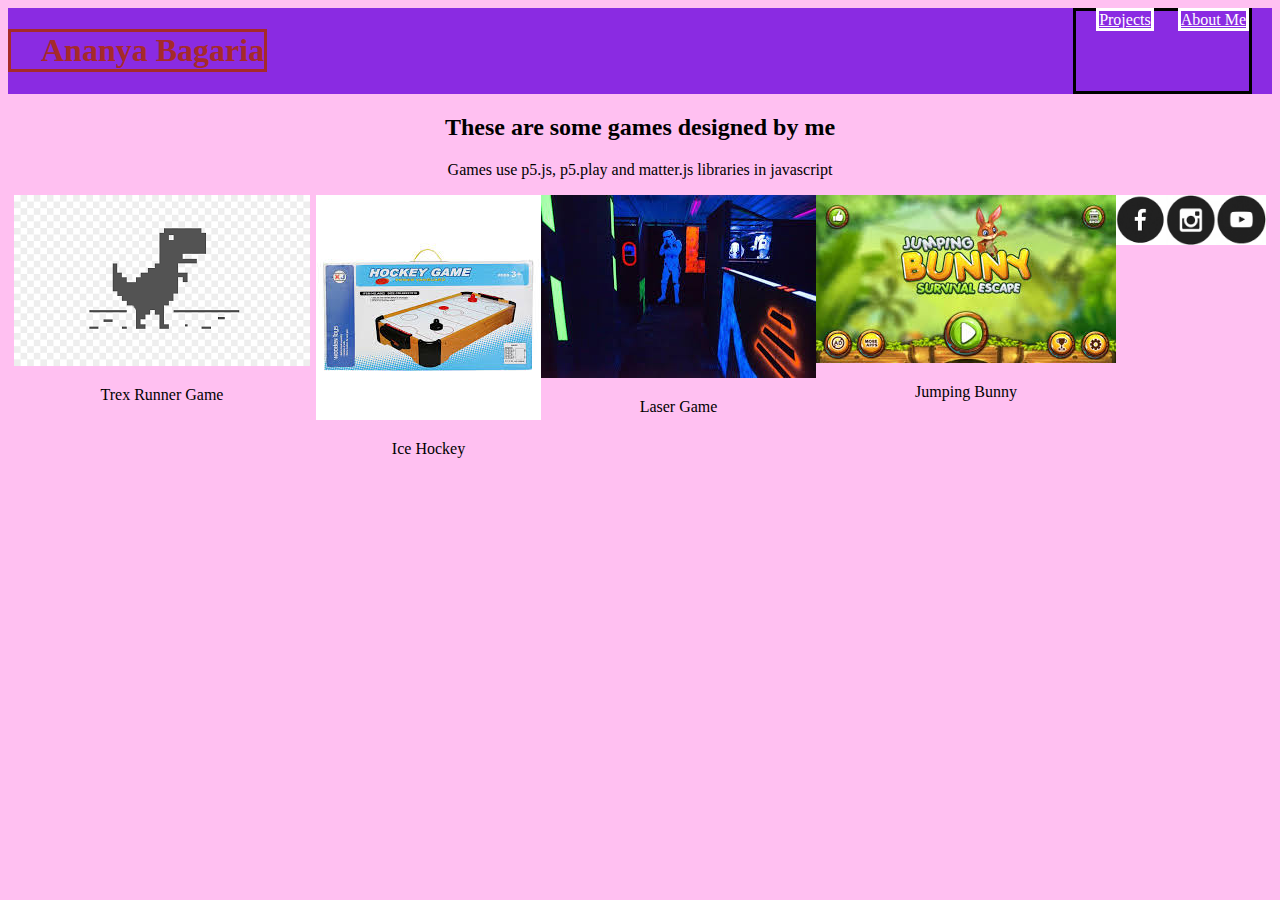
<file: index.html>
<!DOCTYPE HTML>
<html>
    <head>
        <title>My Portfolio page</title>
    <link rel = "stylesheet"
    type = "text/css"
    href = "style.css"/>    
          
        
    </head>

    <body>
        <div class = "header"> 
            <h1>Ananya Bagaria</h1>
            <div class = "menu">
            <a href="index.html">Projects</a>
            <a href="aboutme.html">About Me</a>
        </div>
    </div>
      
        
        <h2>These are some games designed by me</h2>
        <p>Games use p5.js, p5.play and matter.js libraries in javascript</p>
        <div class = grid>
            <div class = "item">
                <a href = "https://editor.p5js.org/whitehatjr/present/ePJrHCACM"><img src="[data-uri]"/></a>
        <p>Trex Runner Game</p>

            </div>
            <div class = grid>
                <div class = "item">
                    <a href = "https://studio.code.org/projects/gamelab/KpFjzbauAcDCmQ3Nn0tDhxLIRSEnD8IHPRWMPlc-_mY"><img src="[data-uri]"/></a>
                    <p>Ice Hockey</p>
        </div>

        
        
        
        <div class = grid>
            <div class = "item">
        <a href = "https://studio.code.org/projects/gamelab/UwnSbvDJv5rqBoVVXbp7pF32W6WjpxplH-CN9rTwmL4"><img src="[data-uri]"/></a>
        <p>Laser Game</p>
        </div>

        <div class = grid>
            <div class = "item">
                <a href = "https://studio.code.org/projects/gamelab/A-hfnixaTfjiWY89ftoLmVcEKrUkgAGBbEGeRSbes_M"><img src="[data-uri]"/></a>
                <p>Jumping Bunny</p>
                </div>
            </div> 

            <div class="footer">
                 <a href="#"><img src="fb.png" width=50 height=50/>
                </a> <a href="#"><img src="insta.png" width=50 height=50/>
                </a> <a href="#"><img src="youtube.png" width=50 height=50/></a> </div>
    </body>
</html>
</file>
<file: style.css>
h1 {
    color: brown;
    padding-left:30px
}

.header * {
    border: solid;
}
.header{
  background-color: blueviolet;
  display:flex;
  justify-content: space-between;  
}
.site-description{
     display: flex; flex-direction: column;
      justify-content: first baseline;
     }
      .grid{ 
          display: flex;
         flex-wrap: wrap;
          justify-content: space-evenly;
         }
          .footer{
               display: flex; justify-content: flex-end; 
            }
             p,h2{
                  text-align: center;
                 }
                 body{
                     background-color:rgb(255, 192, 241)
                 }
                 a:link{
                     color:white
                 }
                 a:visited{
                     color:white
                 }
                 .menu{
                     margin-right:20px
                 }
                 .menu a{
                     margin-left: 20px;
                 }
</file>
